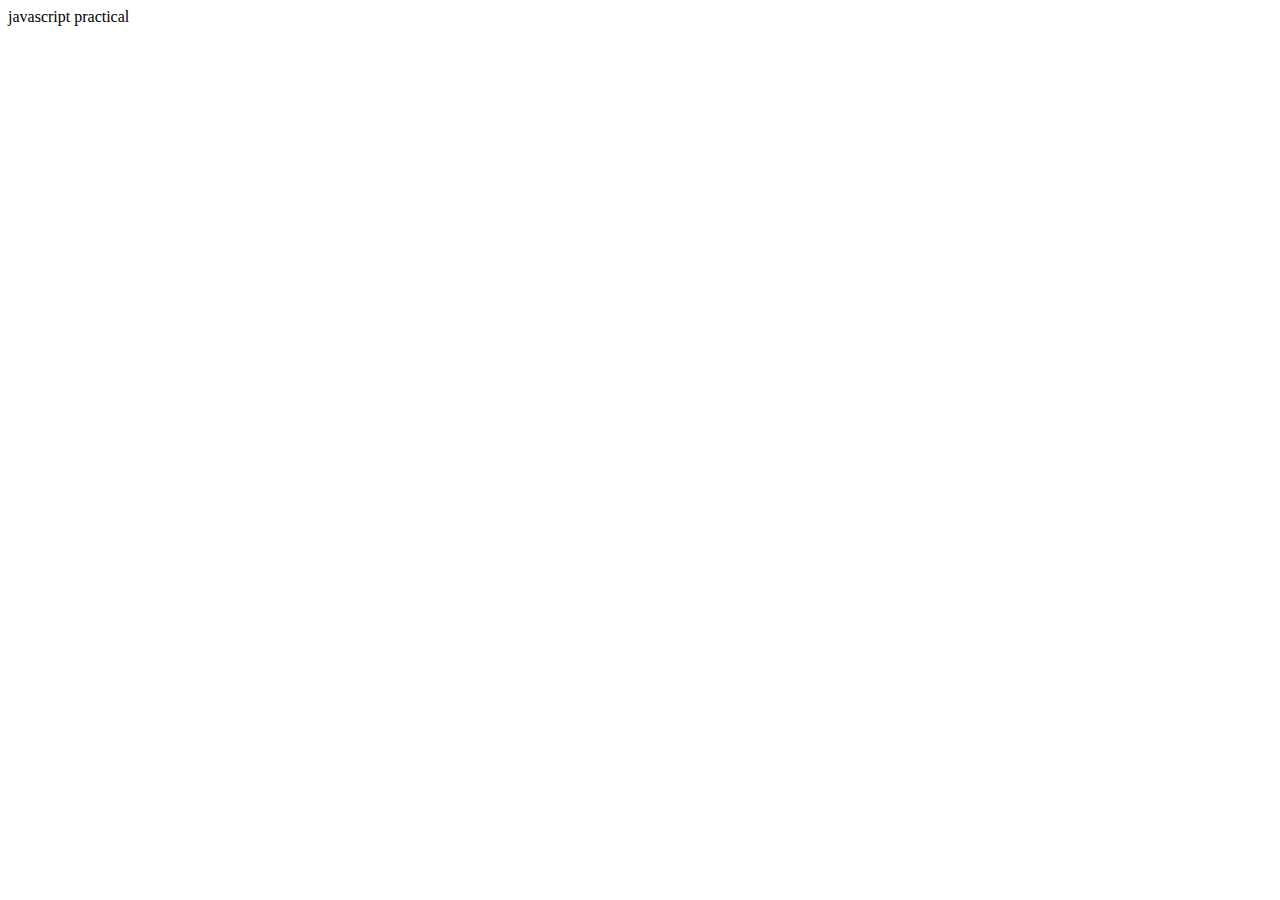
<file: pract.html>
<html>
    <head>
        javascript practical 
    </head>
    <script>
// Design a webpage using javascript to demonstrate call a 
//function with an 
//an argument and function that return a value
// With two Arguments
        let a=2;
        let b=5;
        function add(a,b){
            console.log(a+b);
        }
        add(a,b);

// with return statement

        function multiply(a,b){
            return a*b;
        }
        let p=multiply(2,5);
        console.log(p);

        </script>

    </html>
</file>
